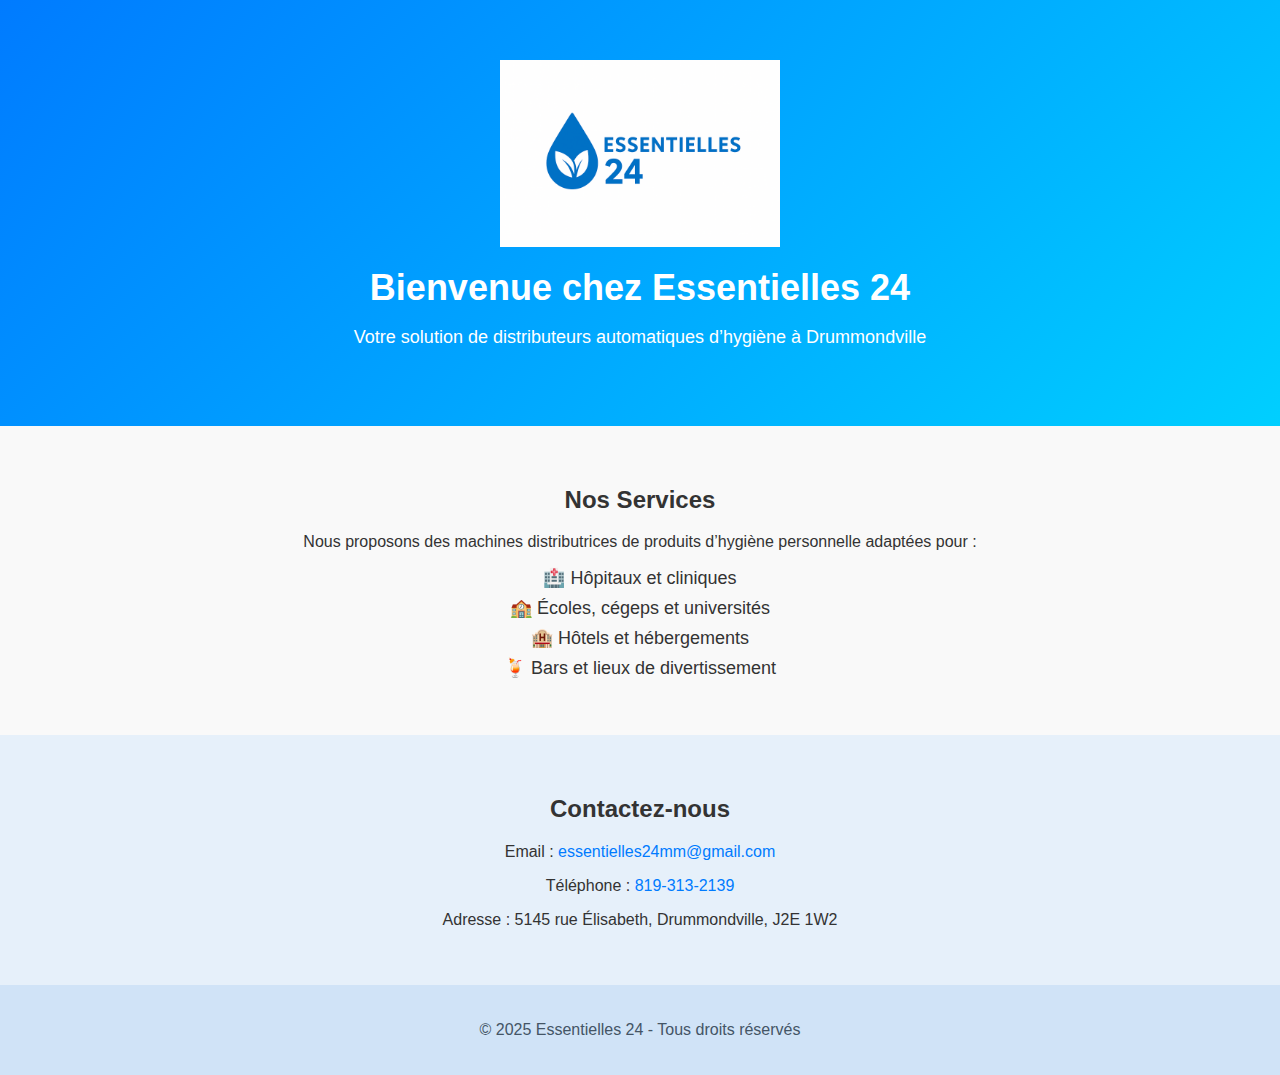
<file: index.html.html>
<!DOCTYPE html>
<html lang="fr">
<head>
    <meta charset="UTF-8">
    <meta name="viewport" content="width=device-width, initial-scale=1.0">
    <title>Essentielles 24</title>
    <link rel="stylesheet" href="styles.css">
    <style>
        body { font-family: Arial, sans-serif; margin:0; padding:0; background:#f9f9f9; color:#333; text-align:center; }
        header { 
            background: linear-gradient(135deg, #007BFF, #00CFFF); 
            color: white; 
            padding:60px 20px; 
        }
        header img { max-width:280px; display:block; margin:0 auto 20px; }
        header h1 { margin:10px 0; font-size:36px; }
        header p { font-size:18px; }
        section { padding:40px 20px; }
        footer { background:#d0e3f7; padding:20px; }
        ul { list-style:none; padding:0; }
        ul li { margin:8px 0; font-size:18px; }
        a { color:#007BFF; text-decoration:none; }
    </style>
</head>
<body>

    <!-- Header with gradient blue background -->
    <header>
        <img src="logo.png" alt="Logo Essentielles 24">
        <h1>Bienvenue chez Essentielles 24</h1>
        <p>Votre solution de distributeurs automatiques d’hygiène à Drummondville</p>
    </header>

    <!-- Services -->
    <section>
        <h2>Nos Services</h2>
        <p>Nous proposons des machines distributrices de produits d’hygiène personnelle adaptées pour :</p>
        <ul>
            <li>🏥 Hôpitaux et cliniques</li>
            <li>🏫 Écoles, cégeps et universités</li>
            <li>🏨 Hôtels et hébergements</li>
            <li>🍹 Bars et lieux de divertissement</li>
        </ul>
    </section>

    <!-- Contact -->
    <section style="background:#e6f0fa;">
        <h2>Contactez-nous</h2>
        <p>Email : <a href="mailto:essentielles24mm@gmail.com">essentielles24mm@gmail.com</a></p>
        <p>Téléphone : <a href="tel:8193132139">819-313-2139</a></p>
        <p>Adresse : 5145 rue Élisabeth, Drummondville, J2E 1W2</p>
    </section>

    <footer>
        <p>&copy; 2025 Essentielles 24 - Tous droits réservés</p>
    </footer>

</body>
</html>
</file>
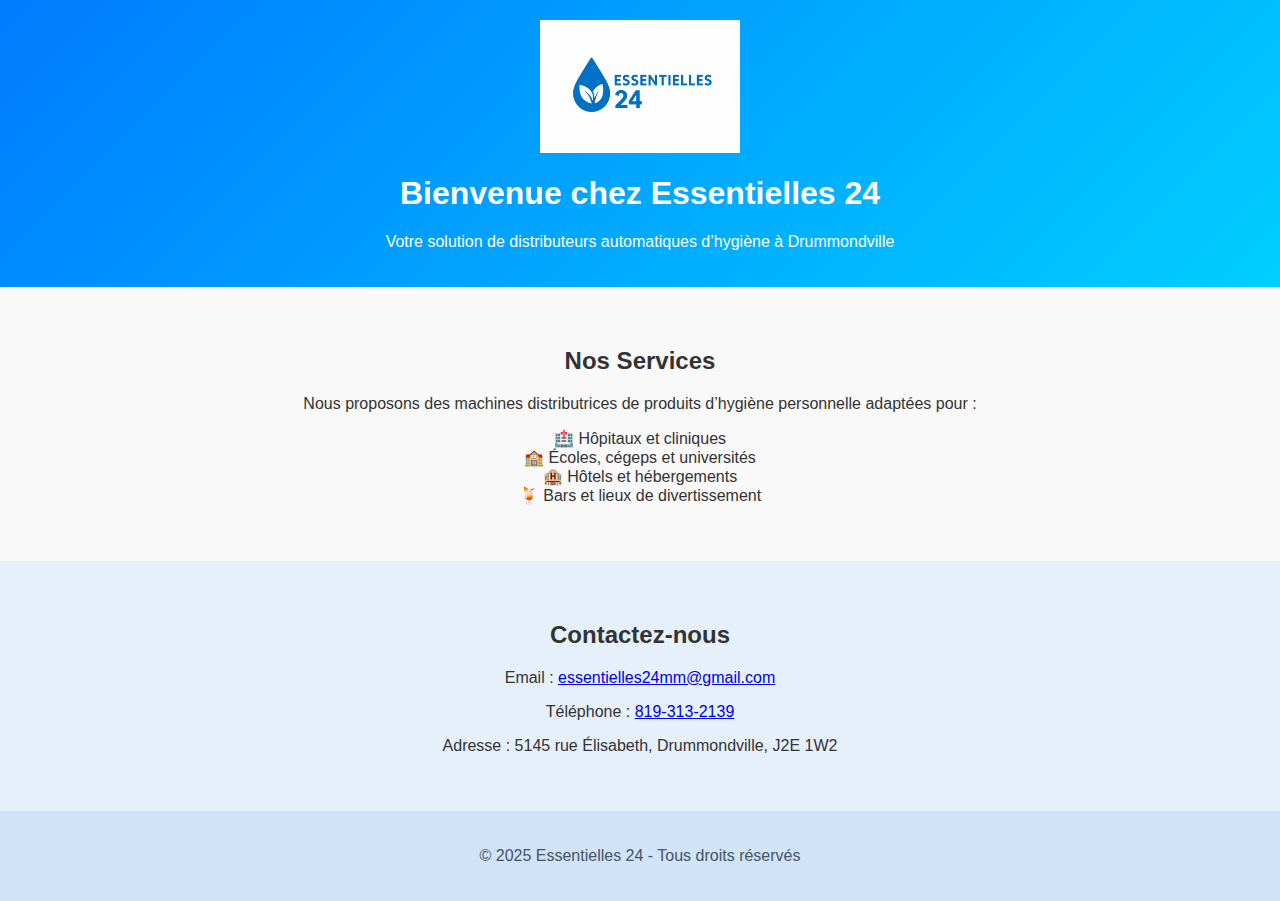
<file: index_with_logo (1).html>
<!DOCTYPE html>
<html lang="fr">
<head>
    <meta charset="UTF-8">
    <meta name="viewport" content="width=device-width, initial-scale=1.0">
    <title>Essentielles 24</title>
    <link rel="stylesheet" href="styles.css">
</head>
<body style="font-family: Arial, sans-serif; text-align: center; background-color: #f9f9f9; color: #333;">

    <!-- Logo -->
    <header style="padding: 20px; background-color: #e6f0fa;">
        <img src="logo.png" alt="Logo Essentielles 24" style="max-width: 200px;">
        <h1>Bienvenue chez Essentielles 24</h1>
        <p>Votre solution de distributeurs automatiques d’hygiène à Drummondville</p>
    </header>

    <!-- Section Services -->
    <section style="padding: 40px;">
        <h2>Nos Services</h2>
        <p>Nous proposons des machines distributrices de produits d’hygiène personnelle adaptées pour :</p>
        <ul style="list-style: none; padding: 0;">
            <li>🏥 Hôpitaux et cliniques</li>
            <li>🏫 Écoles, cégeps et universités</li>
            <li>🏨 Hôtels et hébergements</li>
            <li>🍹 Bars et lieux de divertissement</li>
        </ul>
    </section>

    <!-- Section Contact -->
    <section style="padding: 40px; background-color: #e6f0fa;">
        <h2>Contactez-nous</h2>
        <p>Email : <a href="mailto:essentielles24mm@gmail.com">essentielles24mm@gmail.com</a></p>
        <p>Téléphone : <a href="tel:8193132139">819-313-2139</a></p>
        <p>Adresse : 5145 rue Élisabeth, Drummondville, J2E 1W2</p>
    </section>

    <footer style="padding: 20px; background-color: #d0e3f7;">
        <p>&copy; 2025 Essentielles 24 - Tous droits réservés</p>
    </footer>

</body>
</html>
</file>
<file: styles.css>
body{font-family:Arial,sans-serif;margin:0;background:#f9fbff;color:#223}
header{padding:48px 16px;background:linear-gradient(135deg,#007BFF,#00CFFF);color:#fff;text-align:center}
header img{max-width:300px;display:block;margin:0 auto 16px}
section{padding:32px 16px;text-align:center}
footer{background:#eaf3ff;padding:16px;text-align:center;color:#456}
</file>
